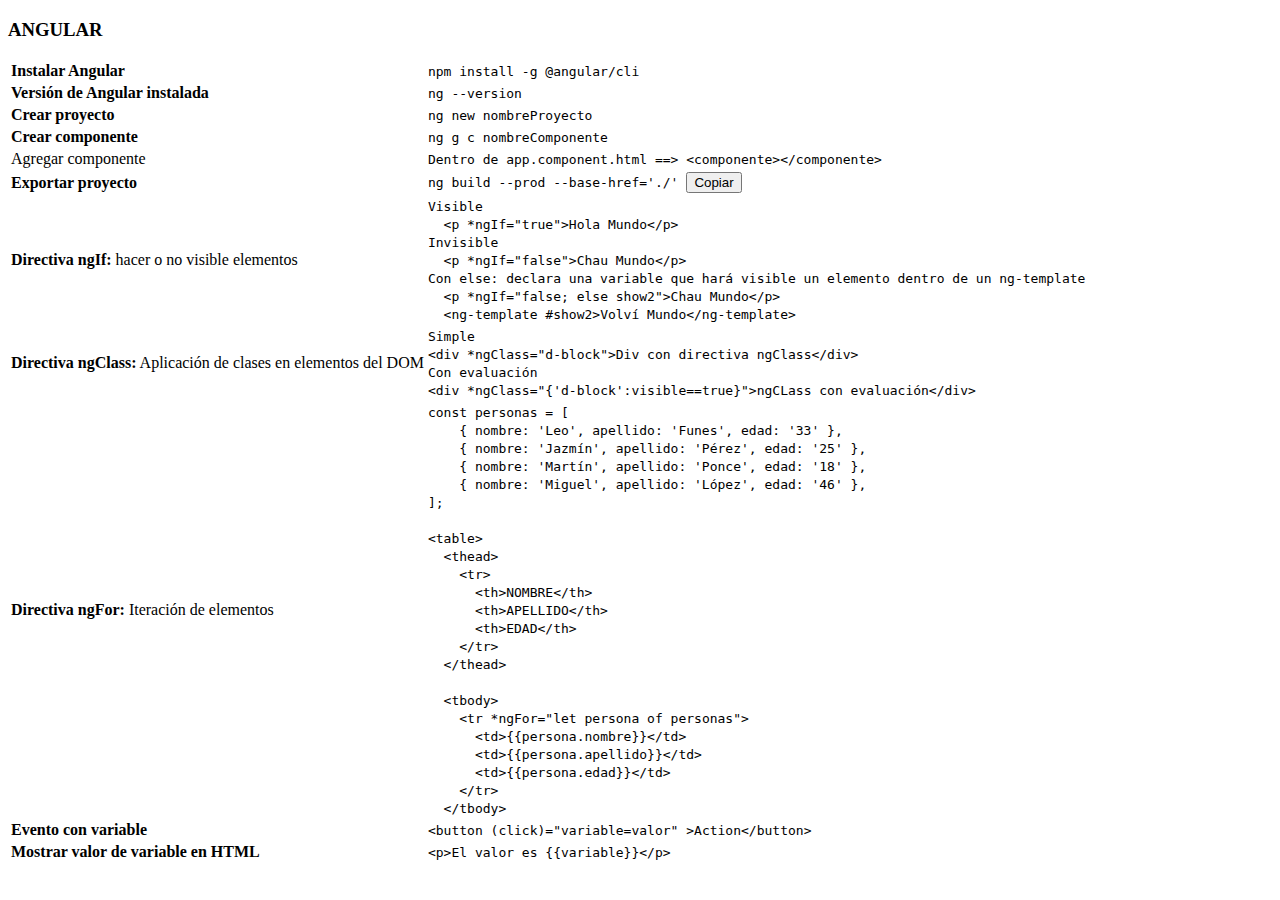
<file: angular.html>
<!DOCTYPE html>
<html lang="en" dir="ltr">
  <head>
    <meta charset="utf-8">
    <link rel="stylesheet" href="https://stackpath.bootstrapcdn.com/bootstrap/4.5.0/css/bootstrap.min.css" integrity="sha384-9aIt2nRpC12Uk9gS9baDl411NQApFmC26EwAOH8WgZl5MYYxFfc+NcPb1dKGj7Sk" crossorigin="anonymous">
  	<script src="https://code.jquery.com/jquery-3.4.1.slim.min.js" integrity="sha384-J6qa4849blE2+poT4WnyKhv5vZF5SrPo0iEjwBvKU7imGFAV0wwj1yYfoRSJoZ+n" crossorigin="anonymous" defer></script>
  	<script src="https://cdn.jsdelivr.net/npm/popper.js@1.16.0/dist/umd/popper.min.js" integrity="sha384-Q6E9RHvbIyZFJoft+2mJbHaEWldlvI9IOYy5n3zV9zzTtmI3UksdQRVvoxMfooAo" crossorigin="anonymous" defer></script>
  	<script src="https://stackpath.bootstrapcdn.com/bootstrap/4.5.0/js/bootstrap.min.js" integrity="sha384-OgVRvuATP1z7JjHLkuOU7Xw704+h835Lr+6QL9UvYjZE3Ipu6Tp75j7Bh/kR0JKI" crossorigin="anonymous" defer></script>
    <title>Anotaciones MultiMedia</title>
  </head>
  <body class="bodi pt-5">
    <div class="container-fluid p-0 p-lg-4" style="height:100%!important;">

      <h3 class="ml-2 ml-lg-0">ANGULAR</h3>

      <table class="table table-dark table-striped">
        <tbody>
          <tr>
            <td><span class="text-info p-1"><b>Instalar Angular</b></span></td>
            <td><code>npm install -g @angular/cli</code></td>
          </tr>
		      <tr>
            <td><span class="text-info p-1"><b>Versión de Angular instalada</b></span></td>
            <td><code>ng --version</code></td>
          </tr>
		      <tr>
            <td><span class="text-info p-1"><b>Crear proyecto</b></span></td>
            <td><code>ng new nombreProyecto</code></td>
          </tr>
		      <tr>
            <td><span class="text-info p-1"><b>Crear componente</b></span></td>
            <td><code>ng g c nombreComponente</code></td>
          </tr>
		      <tr>
            <td><span class="text-info p-1">Agregar componente</span></td>
            <td><code><span class="text-white">Dentro de app.component.html ==> </span><span class="text-primary">&lt;componente&gt;&lt;/componente&gt;</span></code></td>
          </tr>
          <tr>
            <td><span class="text-info p-1"><b>Exportar proyecto</b></span></td>
            <td><code>ng build --prod --base-href='./'</code>&nbsp;&nbsp;<button class="btn_copy btn btn-success btn-sm" >Copiar</button></td>
          </tr>
		      <tr>
            <td><span class="text-info p-1"><b>Directiva ngIf:</b> hacer o no visible elementos</span></td>
            <td><code>
      				<span class="text-white">Visible</span><br>
      				&nbsp&nbsp&lt;p <span class="text-success">*ngIf="true"</span>&gt;Hola Mundo&lt;/p&gt;<br>
      				<span class="text-white">Invisible</span><br>
      				&nbsp&nbsp&lt;p <span class="text-success">*ngIf="false"</span>&gt;Chau Mundo&lt;/p&gt;<br>
      				<span class="text-white">Con else: declara una variable que hará visible un elemento dentro de un ng-template</span><br>
      				&nbsp&nbsp&lt;p <span class="text-success">*ngIf="false; else show2"</span>&gt;Chau Mundo&lt;/p&gt;<br>
      				<span class="text-primary">&nbsp&nbsp&lt;ng-template #show2&gt;</span>Volví Mundo<span class="text-primary">&lt;/ng-template&gt;</span><br>
    			  </code></td>
          </tr>
		      <tr>
            <td><span class="text-info p-1"><b>Directiva ngClass:</b> Aplicación de clases en elementos del DOM</span></td>
            <td><code>
              <span class="text-white">Simple</span><br>
              &lt;div <span class="text-success">*ngClass="d-block"</span>&gtDiv con directiva ngClass&lt;/div&gt;<br>
              <span class="text-white">Con evaluación</span><br>
              &lt;div <span class="text-success">*ngClass="{'d-block':visible==true}"</span>&gtngCLass con evaluación&lt;/div&gt;
            </code></td>
          </tr>
          <tr>
            <td><span class="text-info p-1"><b>Directiva ngFor:</b> Iteración de elementos</span></td>
            <td><code>
              const personas = &#91;<br>
              &nbsp&nbsp&nbsp&nbsp&#123; nombre: 'Leo', apellido: 'Funes', edad: '33' &#125;,<br>
              &nbsp&nbsp&nbsp&nbsp&#123; nombre: 'Jazmín', apellido: 'Pérez', edad: '25' &#125;,<br>
              &nbsp&nbsp&nbsp&nbsp&#123; nombre: 'Martín', apellido: 'Ponce', edad: '18' &#125;,<br>
              &nbsp&nbsp&nbsp&nbsp&#123; nombre: 'Miguel', apellido: 'López', edad: '46' &#125;,<br>
              &#93;&#59;<br><br>
              &lt;table&gt;<br>
              &nbsp;&nbsp;&lt;thead&gt;<br>
              &nbsp;&nbsp;&nbsp;&nbsp;&lt;tr&gt;<br>
              &nbsp;&nbsp;&nbsp;&nbsp;&nbsp;&nbsp;&lt;th&gt;NOMBRE&lt;/th&gt;<br>
              &nbsp;&nbsp;&nbsp;&nbsp;&nbsp;&nbsp;&lt;th&gt;APELLIDO&lt;/th&gt;<br>
              &nbsp;&nbsp;&nbsp;&nbsp;&nbsp;&nbsp;&lt;th&gt;EDAD&lt;/th&gt;<br>
              &nbsp;&nbsp;&nbsp;&nbsp;&lt;/tr&gt;<br>
              &nbsp;&nbsp;&lt;/thead&gt;<br><br>
              &nbsp;&nbsp;&lt;tbody&gt;<br>
              &nbsp;&nbsp;&nbsp;&nbsp;&lt;tr <span class="text-success">*ngFor="let persona of personas"</span>&gt;<br>
              &nbsp;&nbsp;&nbsp;&nbsp;&nbsp;&nbsp;&lt;td&gt;<span class="text-primary">&#123;&#123;persona.nombre&#125;&#125;</span>&lt;/td&gt;<br>
              &nbsp;&nbsp;&nbsp;&nbsp;&nbsp;&nbsp;&lt;td&gt;<span class="text-primary">&#123;&#123;persona.apellido&#125;&#125;</span>&lt;/td&gt;<br>
              &nbsp;&nbsp;&nbsp;&nbsp;&nbsp;&nbsp;&lt;td&gt;<span class="text-primary">&#123;&#123;persona.edad&#125;&#125;</span>&lt;/td&gt;<br>
              &nbsp;&nbsp;&nbsp;&nbsp;&lt;/tr&gt;<br>
              &nbsp;&nbsp;&lt;/tbody&gt;<br>
            </code></td>
          </tr>
		      <tr>
            <td><span class="text-info p-1"><b>Evento con variable</b></span></td>
            <td><code>
              &lt;button <span class="text-success">&#40click&#41="variable=valor"</span> &gt;Action&lt;/button&gt;
            </code></td>
          </tr>
		      <tr>
            <td><span class="text-info p-1"><b>Mostrar valor de variable en HTML</b></span></td>
            <td><code>&lt;p&gt;El valor es <span class="text-success">{{variable}}</span>&lt;/p&gt;</code></td>
          </tr>
        </tbody>
      </table>
      <script src="js/funciones_mix.js"></script>
    </div>
  </body>
</html>
</file>
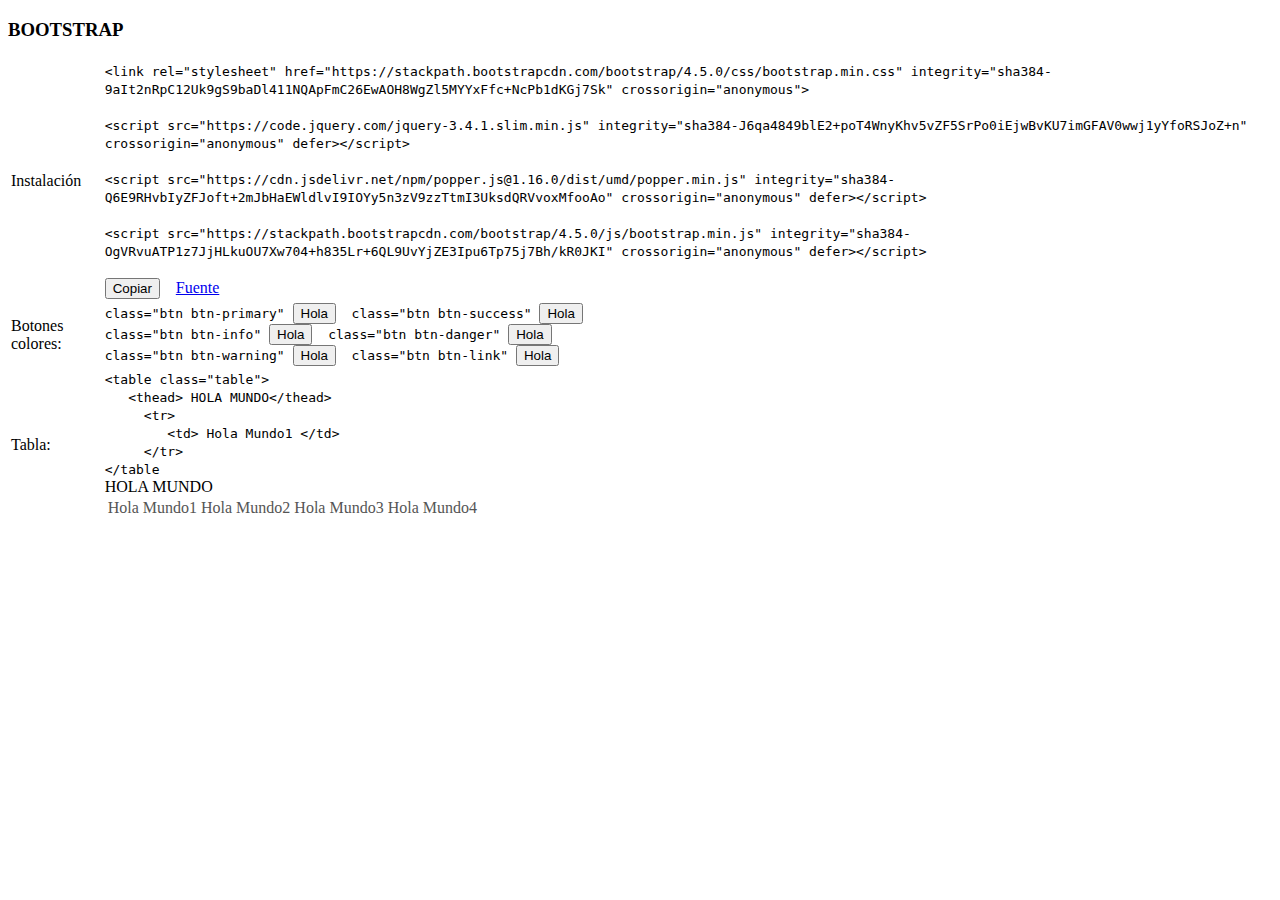
<file: bootstrap.html>
<!DOCTYPE html>
<html lang="en" dir="ltr">
  <head>
    <meta charset="utf-8">
	<link rel="stylesheet" href="https://stackpath.bootstrapcdn.com/bootstrap/4.5.0/css/bootstrap.min.css" integrity="sha384-9aIt2nRpC12Uk9gS9baDl411NQApFmC26EwAOH8WgZl5MYYxFfc+NcPb1dKGj7Sk" crossorigin="anonymous">
	<script src="https://code.jquery.com/jquery-3.4.1.slim.min.js" integrity="sha384-J6qa4849blE2+poT4WnyKhv5vZF5SrPo0iEjwBvKU7imGFAV0wwj1yYfoRSJoZ+n" crossorigin="anonymous" defer></script>
	<script src="https://cdn.jsdelivr.net/npm/popper.js@1.16.0/dist/umd/popper.min.js" integrity="sha384-Q6E9RHvbIyZFJoft+2mJbHaEWldlvI9IOYy5n3zV9zzTtmI3UksdQRVvoxMfooAo" crossorigin="anonymous" defer></script>
	<script src="https://stackpath.bootstrapcdn.com/bootstrap/4.5.0/js/bootstrap.min.js" integrity="sha384-OgVRvuATP1z7JjHLkuOU7Xw704+h835Lr+6QL9UvYjZE3Ipu6Tp75j7Bh/kR0JKI" crossorigin="anonymous" defer></script>
    <title>Anotaciones MultiMedia</title>
  </head>
  <body class="bodi pt-5">
    <div class="container-fluid p-0 p-lg-4">
      <h3 class="ml-2 ml-lg-0">BOOTSTRAP</h3>
      <table class="table table-dark table-striped">
        <tbody>
          <tr>
            <td><span class="text-info p-1">Instalación</td>
            <td>
              <code class="text-success">
                &#60;link rel="stylesheet" href="https://stackpath.bootstrapcdn.com/bootstrap/4.5.0/css/bootstrap.min.css" integrity="sha384-9aIt2nRpC12Uk9gS9baDl411NQApFmC26EwAOH8WgZl5MYYxFfc+NcPb1dKGj7Sk" crossorigin="anonymous"&#62;<br><br>
                &#60;script src="https://code.jquery.com/jquery-3.4.1.slim.min.js" integrity="sha384-J6qa4849blE2+poT4WnyKhv5vZF5SrPo0iEjwBvKU7imGFAV0wwj1yYfoRSJoZ+n" crossorigin="anonymous" defer&#62;&#60;/script&#62;<br><br>
                &#60;script src="https://cdn.jsdelivr.net/npm/popper.js@1.16.0/dist/umd/popper.min.js" integrity="sha384-Q6E9RHvbIyZFJoft+2mJbHaEWldlvI9IOYy5n3zV9zzTtmI3UksdQRVvoxMfooAo" crossorigin="anonymous" defer&#62;&#60;/script&#62;<br><br>
                &#60;script src="https://stackpath.bootstrapcdn.com/bootstrap/4.5.0/js/bootstrap.min.js" integrity="sha384-OgVRvuATP1z7JjHLkuOU7Xw704+h835Lr+6QL9UvYjZE3Ipu6Tp75j7Bh/kR0JKI" crossorigin="anonymous" defer&#62;&#60;/script&#62;<br><br>
                <button class="btn_copy btn btn-success btn-sm" >Copiar</button>
              </code>
              &nbsp;&nbsp;<a class="text-white" href="https://www.bootstrapcdn.com/" target="_blank">Fuente</a>
            </td>
          </tr>
          <tr>
            <td><span class="text-info p-1">Botones colores:</span></td>
            <td><code>
              class="btn btn-primary" <button class="btn btn-primary">Hola</button>&nbsp
              class="btn btn-success" <button class="btn btn-success">Hola</button><br>
              class="btn btn-info" <button class="btn btn-info">Hola</button>&nbsp
              class="btn btn-danger" <button class="btn btn-danger mt-2 mb-2">Hola</button><br>
              class="btn btn-warning" <button class="btn btn-warning">Hola</button>&nbsp
              class="btn btn-link" <button class="btn btn-link">Hola</button>
            </code></td>
          </tr>
          <tr>
            <td><span class="text-info p-1">Tabla:</span></td>
            <td><code>
              &lt;table class="table"&gt;<br>
              &nbsp&nbsp &lt;thead&gt; HOLA MUNDO&lt;/thead&gt;<br>
              &nbsp&nbsp&nbsp&nbsp &lt;tr&gt;<br>
			  &nbsp&nbsp&nbsp&nbsp&nbsp&nbsp&nbsp	&lt;td&gt; Hola Mundo1 &lt;/td&gt;<br>
			  &nbsp&nbsp&nbsp&nbsp &lt;/tr&gt;<br>
              &lt;/table<br>
            </code>
            <table class="table" style="background:#fff;color:#555;">
              <tbody>
                <thead>HOLA MUNDO</thead>
                <tr>
                  <td>Hola Mundo1</td>
                  <td>Hola Mundo2</td>
                  <td>Hola Mundo3</td>
                  <td>Hola Mundo4</td>
                </tr>
              </tbody>
            </table>
          </td>
          </tr>
        </tbody>
      </table>
    </div>
    <script src="js/funciones_mix.js"></script>
  </body>
</html>
</file>
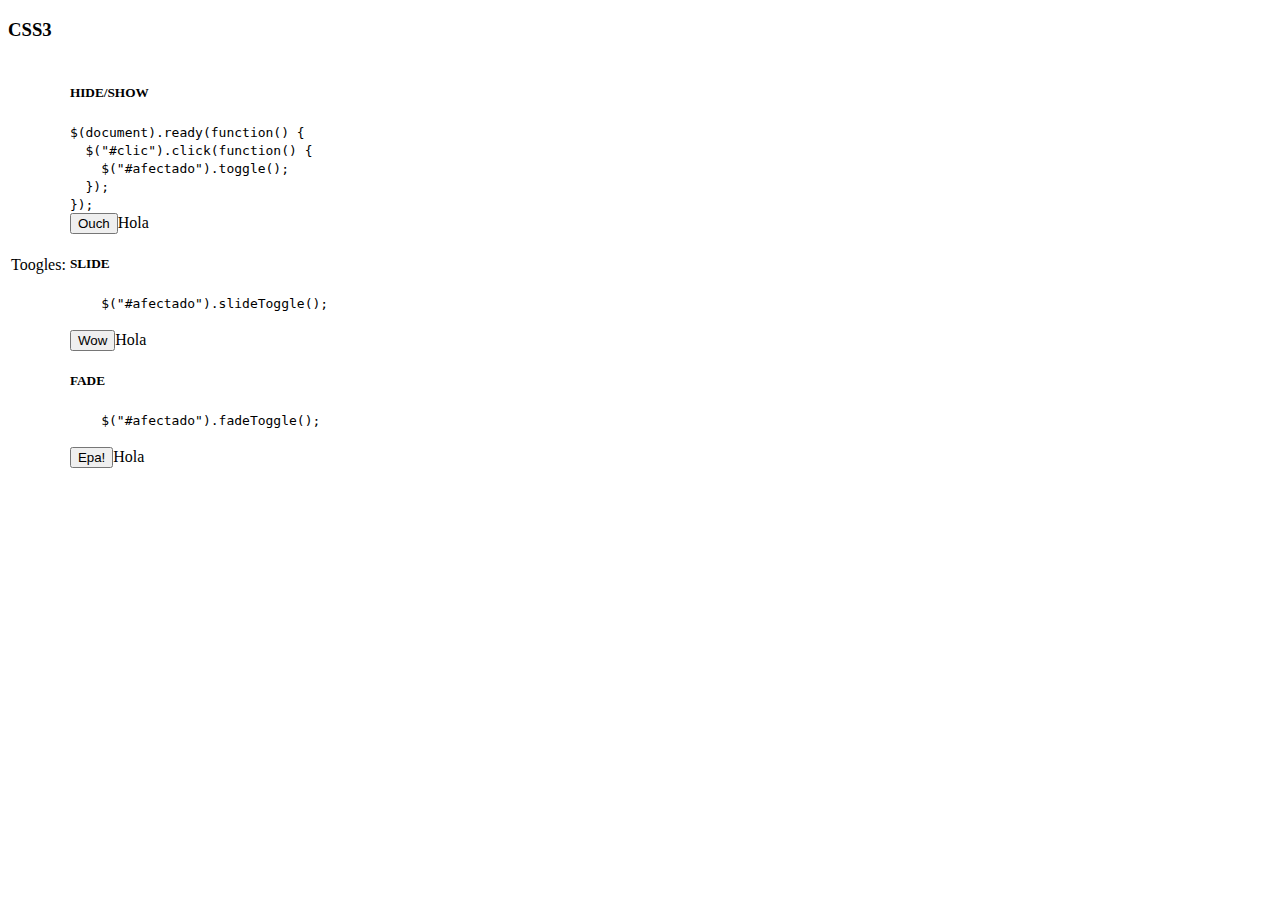
<file: css3.html>
<!DOCTYPE html>
<html lang="en" dir="ltr">
  <head>
    <meta charset="utf-8">
	<link rel="stylesheet" href="https://stackpath.bootstrapcdn.com/bootstrap/4.5.0/css/bootstrap.min.css" integrity="sha384-9aIt2nRpC12Uk9gS9baDl411NQApFmC26EwAOH8WgZl5MYYxFfc+NcPb1dKGj7Sk" crossorigin="anonymous">
	<script src="https://code.jquery.com/jquery-3.4.1.slim.min.js" integrity="sha384-J6qa4849blE2+poT4WnyKhv5vZF5SrPo0iEjwBvKU7imGFAV0wwj1yYfoRSJoZ+n" crossorigin="anonymous" defer></script>
	<script src="https://cdn.jsdelivr.net/npm/popper.js@1.16.0/dist/umd/popper.min.js" integrity="sha384-Q6E9RHvbIyZFJoft+2mJbHaEWldlvI9IOYy5n3zV9zzTtmI3UksdQRVvoxMfooAo" crossorigin="anonymous" defer></script>
	<script src="https://stackpath.bootstrapcdn.com/bootstrap/4.5.0/js/bootstrap.min.js" integrity="sha384-OgVRvuATP1z7JjHLkuOU7Xw704+h835Lr+6QL9UvYjZE3Ipu6Tp75j7Bh/kR0JKI" crossorigin="anonymous" defer></script>
    <title>Anotaciones MultiMedia</title>
  </head>
  <body class="bodi pt-5">
    <div class="container-fluid p-0 p-lg-4">
      <h3 class="ml-2 ml-lg-0">CSS3</h3>
      <table class="table table-dark table-striped">
        <tbody>
          <tr>
            <td><span class="text-info p-1">Toogles:</span></td>
            <td>
      			<h5>HIDE/SHOW</h5>
      			<code>
      				$(document).ready(function() {<br>
      					&nbsp&nbsp$("#clic").click(function() {<br>
      						&nbsp&nbsp&nbsp&nbsp$("#afectado").toggle();<br>
      					&nbsp&nbsp});<br>
      				});
      			</code>
      			<br>
      			<button id="clic0" class="mt-2 mb-2 mr-4 btn btn-success">Ouch</button><span id="afectado0">Hola</span>
      			<h5>SLIDE</h5>
      			<code>
      				&nbsp&nbsp&nbsp&nbsp$("#afectado").slideToggle();<br>
      			</code>
      			<br>
      			<button id="clic1" class="mb-2 mr-4 btn btn-success">Wow</button><span id="afectado1">Hola</span>
      			<h5>FADE</h5>
      			<code>
      				&nbsp&nbsp&nbsp&nbsp$("#afectado").fadeToggle();<br>
      			</code>
      			<br>
      			<button id="clic2" class="mb-2 mr-4 btn btn-success">Epa!</button><span id="afectado2">Hola</span>
      			</td>
          </tr>
        </tbody>
      </table>
    </div>
  </body>
</html>
</file>
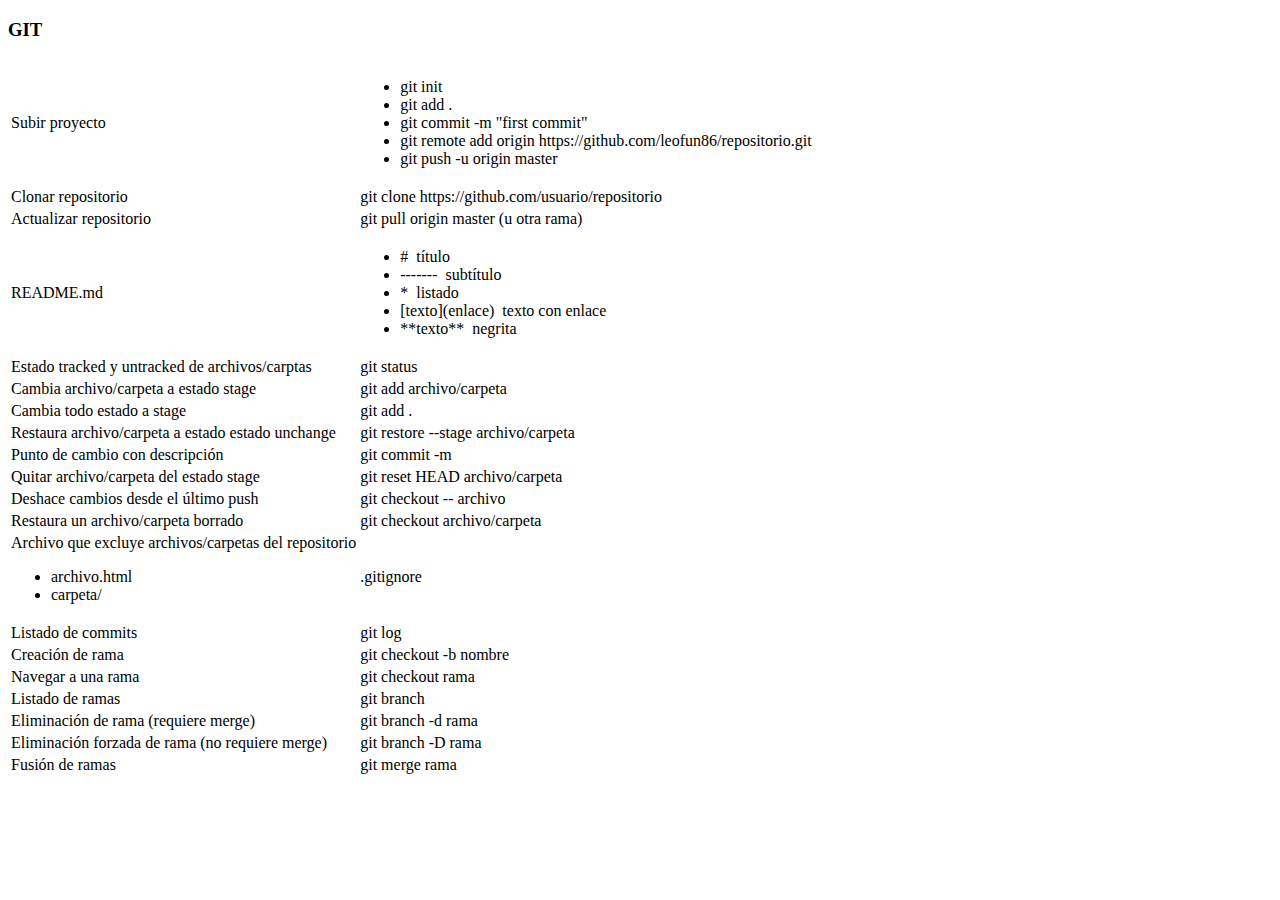
<file: git.html>
<!DOCTYPE html>
<html lang="en" dir="ltr">
  <head>
    <meta charset="utf-8">
	<link rel="stylesheet" href="https://stackpath.bootstrapcdn.com/bootstrap/4.5.0/css/bootstrap.min.css" integrity="sha384-9aIt2nRpC12Uk9gS9baDl411NQApFmC26EwAOH8WgZl5MYYxFfc+NcPb1dKGj7Sk" crossorigin="anonymous">
	<script src="https://code.jquery.com/jquery-3.4.1.slim.min.js" integrity="sha384-J6qa4849blE2+poT4WnyKhv5vZF5SrPo0iEjwBvKU7imGFAV0wwj1yYfoRSJoZ+n" crossorigin="anonymous" defer></script>
	<script src="https://cdn.jsdelivr.net/npm/popper.js@1.16.0/dist/umd/popper.min.js" integrity="sha384-Q6E9RHvbIyZFJoft+2mJbHaEWldlvI9IOYy5n3zV9zzTtmI3UksdQRVvoxMfooAo" crossorigin="anonymous" defer></script>
	<script src="https://stackpath.bootstrapcdn.com/bootstrap/4.5.0/js/bootstrap.min.js" integrity="sha384-OgVRvuATP1z7JjHLkuOU7Xw704+h835Lr+6QL9UvYjZE3Ipu6Tp75j7Bh/kR0JKI" crossorigin="anonymous" defer></script>
    <title>Anotaciones MultiMedia</title>
  </head>
  <body class="bodi pt-5">
    <div class="container-fluid p-0 p-lg-4">
      <h3 class="ml-2 ml-lg-0">GIT</h3>
      <table class="table table-dark table-striped">
        <tbody>
          <tr>
            <td><span class="p-1">Subir proyecto</span></td>
            <td>
              <ul>
                <li><span class="text-info">git init</span></li>
                <li><span class="text-info">git add .</span></li>
                <li><span class="text-info">git commit -m "first commit"</span></li>
                <li><span class="text-info">git remote add origin https://github.com/leofun86/repositorio.git</span></li>
                <li><span class="text-success">git push -u origin master</span></li>
              </ul>
            </td>
          </tr>
          <tr>
            <td><span class="p-1">Clonar repositorio</span></td>
            <td> <span class="text-info">git clone https://github.com/usuario/repositorio</span> </td>
          </tr>
          <tr>
            <td><span class="p-1">Actualizar repositorio</span></td>
            <td> <span class="text-info">git pull origin master (u otra rama)</span> </td>
          </tr>
          <tr>
            <td><span class="p-1">README.md</span></td>
            <td>
              <ul>
                <li><span class="text-success">#</span>&nbsp;&nbsp;título</li>
                <li><span class="text-success">-------</span>&nbsp;&nbsp;subtítulo</li>
                <li><span class="text-success">*</span>&nbsp;&nbsp;listado</li>
                <li><span class="text-success">[texto](enlace)</span>&nbsp;&nbsp;texto con enlace</li>
                <li><span class="text-success">**texto**</span>&nbsp;&nbsp;negrita</li>
              </ul>
            </tr>
            </td>
          <tr>
            <td> Estado tracked y untracked de archivos/carptas </td>
            <td><span class="text-info p-1">git status</span></td>
          </tr>
          <tr>
            <td> Cambia archivo/carpeta a estado stage </td>
            <td><span class="text-info p-1">git add	archivo/carpeta</span></td>
          </tr>
          <tr>
            <td> Cambia todo estado a stage </td>
            <td><span class="text-info p-1">git add .</span></td>
          </tr>
          <tr>
            <td> Restaura archivo/carpeta a estado estado unchange </td>
            <td><span class="text-info p-1">git restore --stage archivo/carpeta</span></td>
          </tr>
          <tr>
            <td> Punto de cambio con descripción </td>
            <td><span class="text-info p-1">git commit -m</span></td>
          </tr>
          <tr>
            <td> Quitar archivo/carpeta del estado stage </td>
            <td><span class="text-info p-1">git reset HEAD archivo/carpeta</span></td>
          </tr>
          <tr>
            <td> Deshace cambios desde el último push </td>
            <td><span class="text-info p-1">git checkout -- archivo</span></td>
          </tr>
          <tr>
            <td> Restaura un archivo/carpeta borrado</td>
            <td><span class="text-info p-1">git checkout archivo/carpeta</span></td>
          </tr>
          <tr>
            <td>
              Archivo que excluye archivos/carpetas del repositorio<br>
              <ul>
                <li><span class="text-success">archivo.html</span></li>
                <li><span class="text-success">carpeta/</span></li>
              </ul>
			      </td>
            <td><span class="text-info p-1">.gitignore</span></td>
          </tr>
          <tr>
            <td> Listado de commits </td>
            <td><span class="text-info p-1">git log</span></td>
          </tr>
          <tr>
            <td> Creación de rama </td>
            <td><span class="text-info p-1">git checkout -b nombre</span></td>
          </tr>
          <tr>
            <td> Navegar a una rama </td>
            <td><span class="text-info p-1">git checkout rama</span></td>
          </tr>
          <tr>
            <td> Listado de ramas </td>
            <td><span class="text-info p-1">git branch</span></td>
          </tr>
          <tr>
            <td> Eliminación de rama (requiere merge) </td>
            <td><span class="text-info p-1">git branch -d rama</span></td>
          </tr>
          <tr>
            <td> Eliminación forzada de rama (no requiere merge) </td>
            <td><span class="text-info p-1">git branch -D rama</span></td>
          </tr>
          <tr>
            <td> Fusión de ramas </td>
            <td><span class="text-info p-1">git merge rama</span></td>
          </tr>
        </tbody>
      </table>
    </div>
  </body>
</html>
</file>
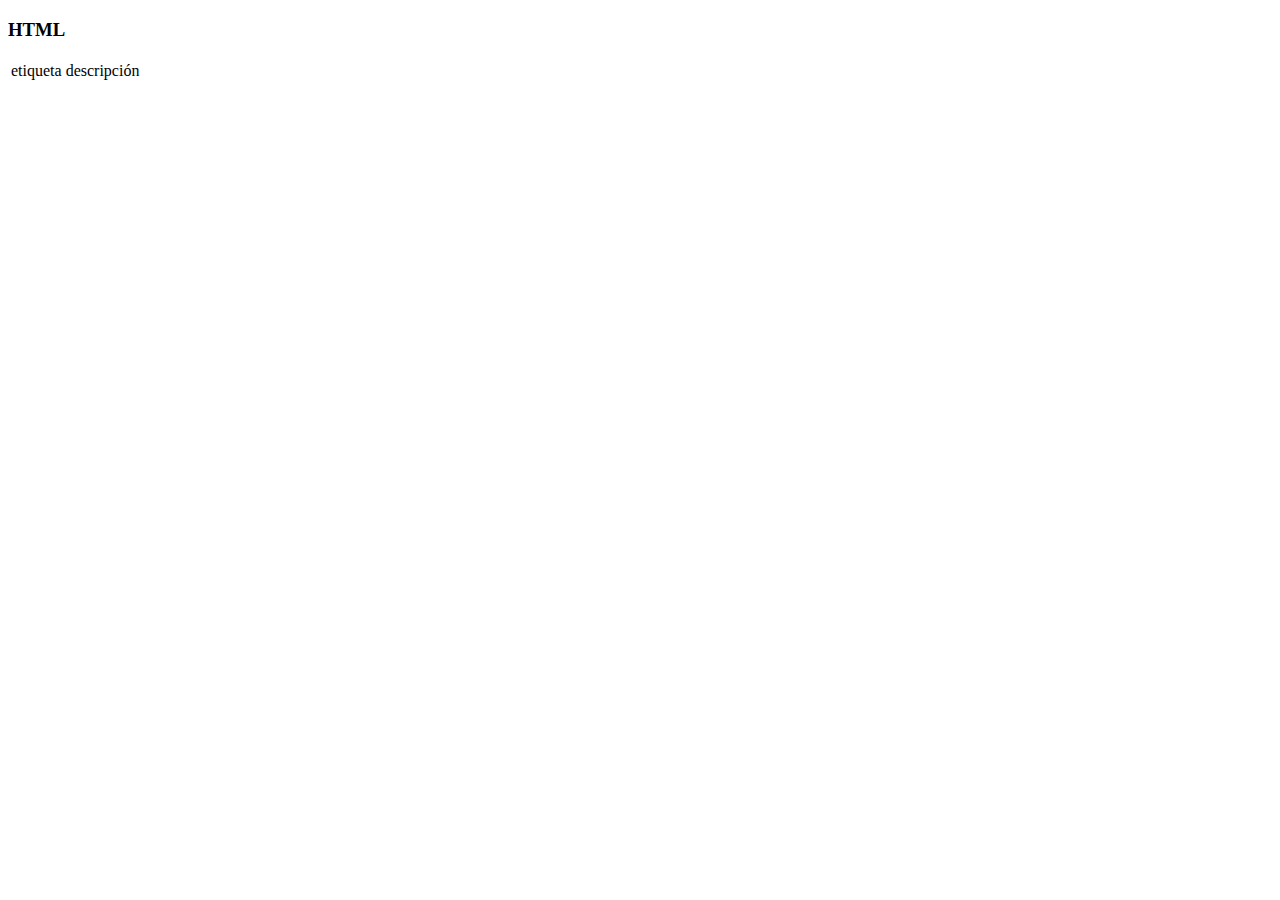
<file: html.html>
<!DOCTYPE html>
<html lang="en" dir="ltr">
  <head>
    <meta charset="utf-8">
	<link rel="stylesheet" href="https://stackpath.bootstrapcdn.com/bootstrap/4.5.0/css/bootstrap.min.css" integrity="sha384-9aIt2nRpC12Uk9gS9baDl411NQApFmC26EwAOH8WgZl5MYYxFfc+NcPb1dKGj7Sk" crossorigin="anonymous">
	<script src="https://code.jquery.com/jquery-3.4.1.slim.min.js" integrity="sha384-J6qa4849blE2+poT4WnyKhv5vZF5SrPo0iEjwBvKU7imGFAV0wwj1yYfoRSJoZ+n" crossorigin="anonymous" defer></script>
	<script src="https://cdn.jsdelivr.net/npm/popper.js@1.16.0/dist/umd/popper.min.js" integrity="sha384-Q6E9RHvbIyZFJoft+2mJbHaEWldlvI9IOYy5n3zV9zzTtmI3UksdQRVvoxMfooAo" crossorigin="anonymous" defer></script>
	<script src="https://stackpath.bootstrapcdn.com/bootstrap/4.5.0/js/bootstrap.min.js" integrity="sha384-OgVRvuATP1z7JjHLkuOU7Xw704+h835Lr+6QL9UvYjZE3Ipu6Tp75j7Bh/kR0JKI" crossorigin="anonymous" defer></script>
    <title>Anotaciones MultiMedia</title>
  </head>
  <body class="bodi pt-5">
    <div class="container-fluid p-0 p-lg-4">
      <h3 class="ml-2 ml-lg-0">HTML</h3>
      <table class="table table-dark table-striped">
        <tbody>
          <tr>
            <td><span class="text-info p-1">etiqueta</span></td>
            <td>
              descripción
			      </td>
          </tr>
        </tbody>
      </table>
    </div>
  </body>
</html>
</file>
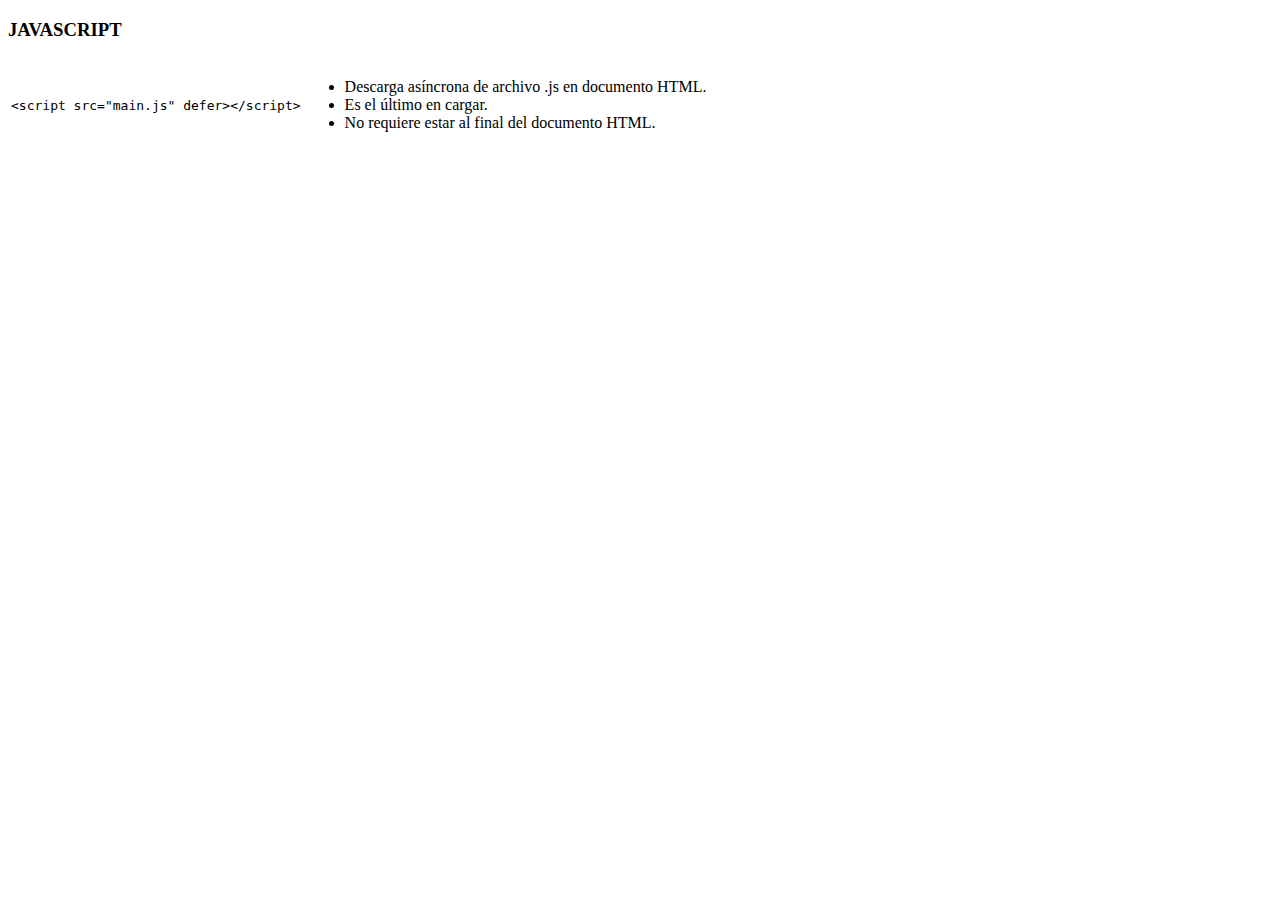
<file: javascript.html>
<!DOCTYPE html>
<html lang="en" dir="ltr">
  <head>
    <meta charset="utf-8">
	<link rel="stylesheet" href="https://stackpath.bootstrapcdn.com/bootstrap/4.5.0/css/bootstrap.min.css" integrity="sha384-9aIt2nRpC12Uk9gS9baDl411NQApFmC26EwAOH8WgZl5MYYxFfc+NcPb1dKGj7Sk" crossorigin="anonymous">
	<script src="https://code.jquery.com/jquery-3.4.1.slim.min.js" integrity="sha384-J6qa4849blE2+poT4WnyKhv5vZF5SrPo0iEjwBvKU7imGFAV0wwj1yYfoRSJoZ+n" crossorigin="anonymous" defer></script>
	<script src="https://cdn.jsdelivr.net/npm/popper.js@1.16.0/dist/umd/popper.min.js" integrity="sha384-Q6E9RHvbIyZFJoft+2mJbHaEWldlvI9IOYy5n3zV9zzTtmI3UksdQRVvoxMfooAo" crossorigin="anonymous" defer></script>
	<script src="https://stackpath.bootstrapcdn.com/bootstrap/4.5.0/js/bootstrap.min.js" integrity="sha384-OgVRvuATP1z7JjHLkuOU7Xw704+h835Lr+6QL9UvYjZE3Ipu6Tp75j7Bh/kR0JKI" crossorigin="anonymous" defer></script>
    <title>Anotaciones MultiMedia</title>
  </head>
  <body class="bodi pt-5">
    <div class="container-fluid p-0 p-lg-4">
      <h3 class="ml-2 ml-lg-0">JAVASCRIPT</h3>
      <table class="table table-dark table-striped">
        <tbody>
          <tr>
            <td><span class="text-info p-1">
                <code>
                  &#60;script src="main.js" <span class="text-yellow">defer</span>&#62;&#60;/script&#62;
                </code>
              </span>
            </td>
            <td>
              <ul>
                <li>Descarga asíncrona de archivo .js en documento HTML.</li>
                <li>Es el último en cargar.</li>
                <li>No requiere estar al final del documento HTML.</li>
              </ul>
            </td>
          </tr>
        </tbody>
      </table>

    </div>
  </body>
</html>
</file>
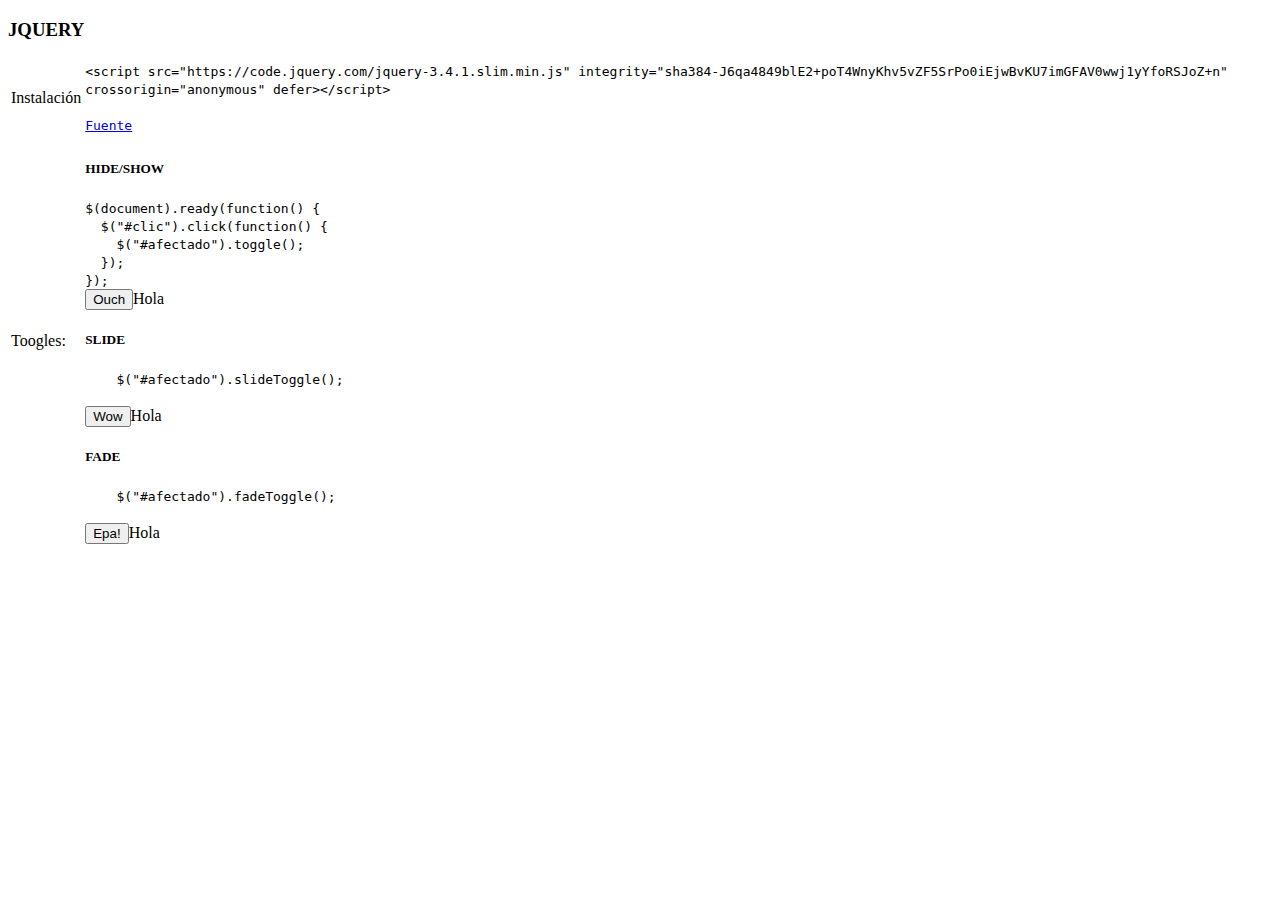
<file: jquery.html>
<!DOCTYPE html>
<html lang="en" dir="ltr">
  <head>
    <meta charset="utf-8">
	<script src="js/jquery-3.3.1.min.js"></script>
	<link rel="stylesheet" href="https://stackpath.bootstrapcdn.com/bootstrap/4.5.0/css/bootstrap.min.css" integrity="sha384-9aIt2nRpC12Uk9gS9baDl411NQApFmC26EwAOH8WgZl5MYYxFfc+NcPb1dKGj7Sk" crossorigin="anonymous">
	<script src="https://code.jquery.com/jquery-3.4.1.slim.min.js" integrity="sha384-J6qa4849blE2+poT4WnyKhv5vZF5SrPo0iEjwBvKU7imGFAV0wwj1yYfoRSJoZ+n" crossorigin="anonymous" defer></script>
	<script src="https://cdn.jsdelivr.net/npm/popper.js@1.16.0/dist/umd/popper.min.js" integrity="sha384-Q6E9RHvbIyZFJoft+2mJbHaEWldlvI9IOYy5n3zV9zzTtmI3UksdQRVvoxMfooAo" crossorigin="anonymous" defer></script>
	<script src="https://stackpath.bootstrapcdn.com/bootstrap/4.5.0/js/bootstrap.min.js" integrity="sha384-OgVRvuATP1z7JjHLkuOU7Xw704+h835Lr+6QL9UvYjZE3Ipu6Tp75j7Bh/kR0JKI" crossorigin="anonymous" defer></script>
    <title>Anotaciones MultiMedia</title>
  </head>
  <body class="bodi pt-5">
    <div class="container-fluid p-0 p-lg-4">
      <h3 class="ml-2 ml-lg-0">JQUERY</h3>
      <table class="table table-dark table-striped">
        <tbody>
          <tr>
            <td><span class="text-info p-1">Instalación</td>
            <td>
              <code class="text-success">
                &#60;script src="https://code.jquery.com/jquery-3.4.1.slim.min.js" integrity="sha384-J6qa4849blE2+poT4WnyKhv5vZF5SrPo0iEjwBvKU7imGFAV0wwj1yYfoRSJoZ+n" crossorigin="anonymous" defer&#62;&#60;/script&#62;<br><br>
                <a class="text-white" href="https://www.bootstrapcdn.com/" target="_blank">Fuente</a>
              </code>
            </td>
          </tr>
          <tr>
            <td><span class="text-info p-1">Toogles:</span></td>
            <td>
        			<script>
        				$(document).ready(function() {
        					$("#clic0").click(function() {
        						$("#afectado0").toggle();
        					});
        				});
        				$(document).ready(function() {
        					$("#clic1").click(function() {
        						$("#afectado1").slideToggle();
        					});
        				});
        				$(document).ready(function() {
        					$("#clic2").click(function() {
        						$("#afectado2").fadeToggle();
        					});
        				});
        			</script>
        			<h5>HIDE/SHOW</h5>
        			<code>
        				$(document).ready(function() {<br>
        					&nbsp&nbsp$("#clic").click(function() {<br>
        						&nbsp&nbsp&nbsp&nbsp$("#afectado").toggle();<br>
        					&nbsp&nbsp});<br>
        				});
        			</code>
        			<br>
        			<button id="clic0" class="mt-2 mb-2 mr-4 btn btn-success">Ouch</button><span id="afectado0">Hola</span>
        			<h5>SLIDE</h5>
        			<code>
        				&nbsp&nbsp&nbsp&nbsp$("#afectado").slideToggle();<br>
        			</code>
        			<br>
        			<button id="clic1" class="mb-2 mr-4 btn btn-success">Wow</button><span id="afectado1">Hola</span>
        			<h5>FADE</h5>
        			<code>
        				&nbsp&nbsp&nbsp&nbsp$("#afectado").fadeToggle();<br>
        			</code>
        			<br>
        			<button id="clic2" class="mb-2 mr-4 btn btn-success">Epa!</button><span id="afectado2">Hola</span>
        			</td>
          </tr>
        </tbody>
      </table>
    </div>
  </body>
</html>
</file>
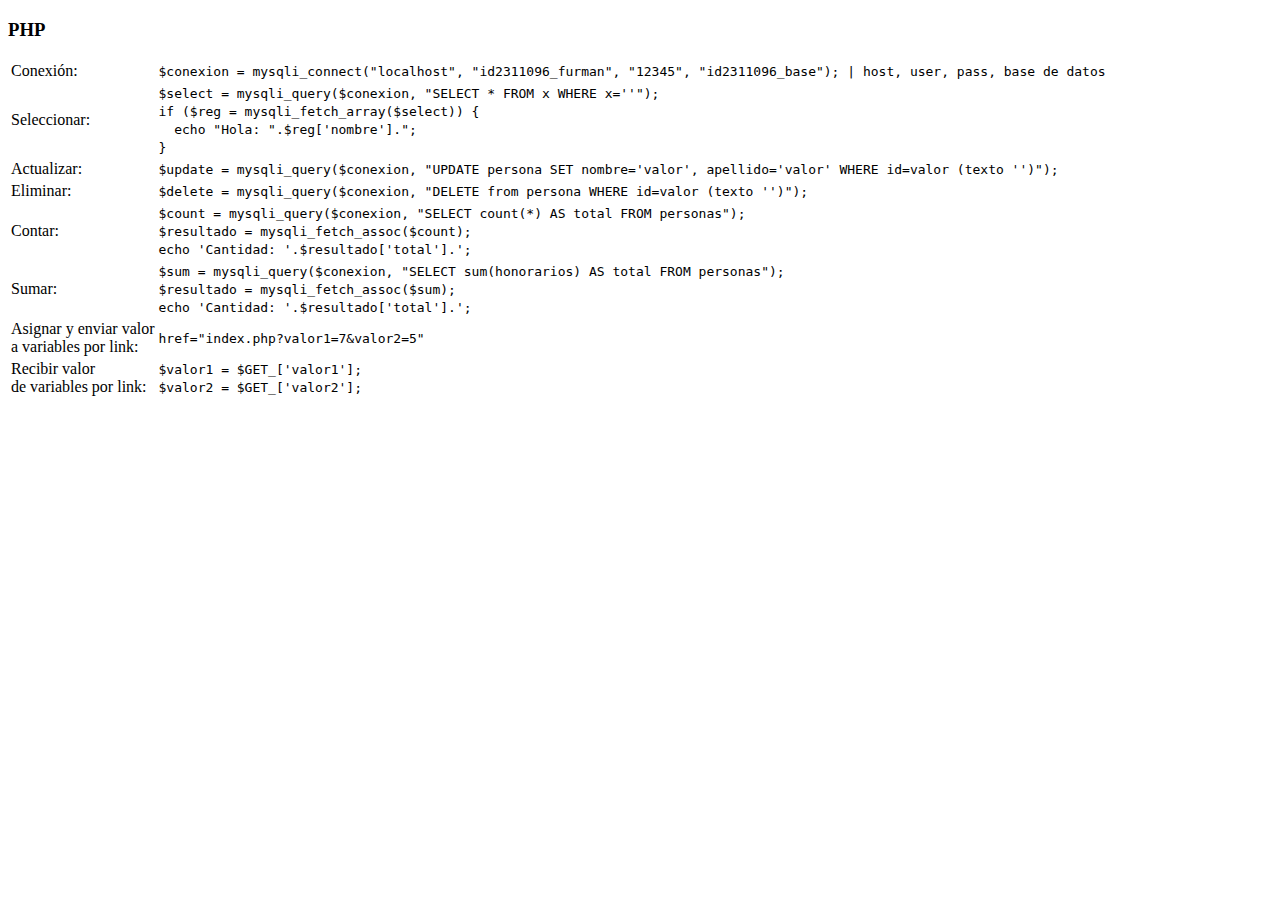
<file: php.html>
<!DOCTYPE html>
<html lang="en" dir="ltr">
  <head>
    <meta charset="utf-8">
	<link rel="stylesheet" href="https://stackpath.bootstrapcdn.com/bootstrap/4.5.0/css/bootstrap.min.css" integrity="sha384-9aIt2nRpC12Uk9gS9baDl411NQApFmC26EwAOH8WgZl5MYYxFfc+NcPb1dKGj7Sk" crossorigin="anonymous">
	<script src="https://code.jquery.com/jquery-3.4.1.slim.min.js" integrity="sha384-J6qa4849blE2+poT4WnyKhv5vZF5SrPo0iEjwBvKU7imGFAV0wwj1yYfoRSJoZ+n" crossorigin="anonymous" defer></script>
	<script src="https://cdn.jsdelivr.net/npm/popper.js@1.16.0/dist/umd/popper.min.js" integrity="sha384-Q6E9RHvbIyZFJoft+2mJbHaEWldlvI9IOYy5n3zV9zzTtmI3UksdQRVvoxMfooAo" crossorigin="anonymous" defer></script>
	<script src="https://stackpath.bootstrapcdn.com/bootstrap/4.5.0/js/bootstrap.min.js" integrity="sha384-OgVRvuATP1z7JjHLkuOU7Xw704+h835Lr+6QL9UvYjZE3Ipu6Tp75j7Bh/kR0JKI" crossorigin="anonymous" defer></script>
    <title>Anotaciones MultiMedia</title>
  </head>
  <body class="bodi pt-5">
    <div class="container-fluid p-0 p-lg-4">
      <h3 class="ml-2 ml-lg-0">PHP</h3>
      <table class="table table-dark table-striped">
        <tbody>
          <tr>
            <td><span class="text-info p-1">Conexión:</span></td>
            <td><code>$conexion = mysqli_connect("localhost", "id2311096_furman", "12345", "id2311096_base"); | host, user, pass, base de datos</code></td>
          </tr>
          <tr>
            <td><span class="text-info p-1">Seleccionar:</span></td>
            <td><code>$select = mysqli_query($conexion, "SELECT * FROM x WHERE x=''");<br>
            if ($reg = mysqli_fetch_array($select)) {<br>
            &nbsp&nbspecho "Hola: ".$reg['nombre'].";<br>
            }</code></td>
          </tr>
          <tr>
            <td><span class="text-info p-1">Actualizar:</span></td>
            <td><code>$update = mysqli_query($conexion, "UPDATE persona SET nombre='valor', apellido='valor' WHERE id=valor (texto '')");</code></td>
          </tr>
          <tr>
            <td><span class="text-info p-1">Eliminar:</span></td>
            <td><code>$delete = mysqli_query($conexion, "DELETE from persona WHERE id=valor (texto '')");
            </code></td>
          </tr>
          <tr>
            <td><span class="text-info p-1">Contar:</span></td>
            <td><code>$count = mysqli_query($conexion, "SELECT count(*) AS total FROM personas");<br>
            $resultado = mysqli_fetch_assoc($count);<br>
            echo 'Cantidad: '.$resultado['total'].';
            </code></td>
          </tr>
          <tr>
            <td><span class="text-info p-1">Sumar:</span></td>
            <td><code>$sum = mysqli_query($conexion, "SELECT sum(honorarios) AS total FROM personas");<br>
            $resultado = mysqli_fetch_assoc($sum);<br>
            echo 'Cantidad: '.$resultado['total'].';
            </code></td>
          </tr>
          <tr>
            <td><span class="text-info p-1">Asignar y enviar valor<br>a variables por link:</span></td>
            <td><code>
              href="index.php?valor1=7&valor2=5"
            </code></td>
          </tr>
          <tr>
            <td><span class="text-info p-1">Recibir valor<br>de variables por link:</span></td>
            <td><code>
              $valor1 = $GET_['valor1'];<br>
              $valor2 = $GET_['valor2'];
            </code></td>
          </tr>
        </tbody>
      </table>

    </div>
  </body>
</html>
</file>
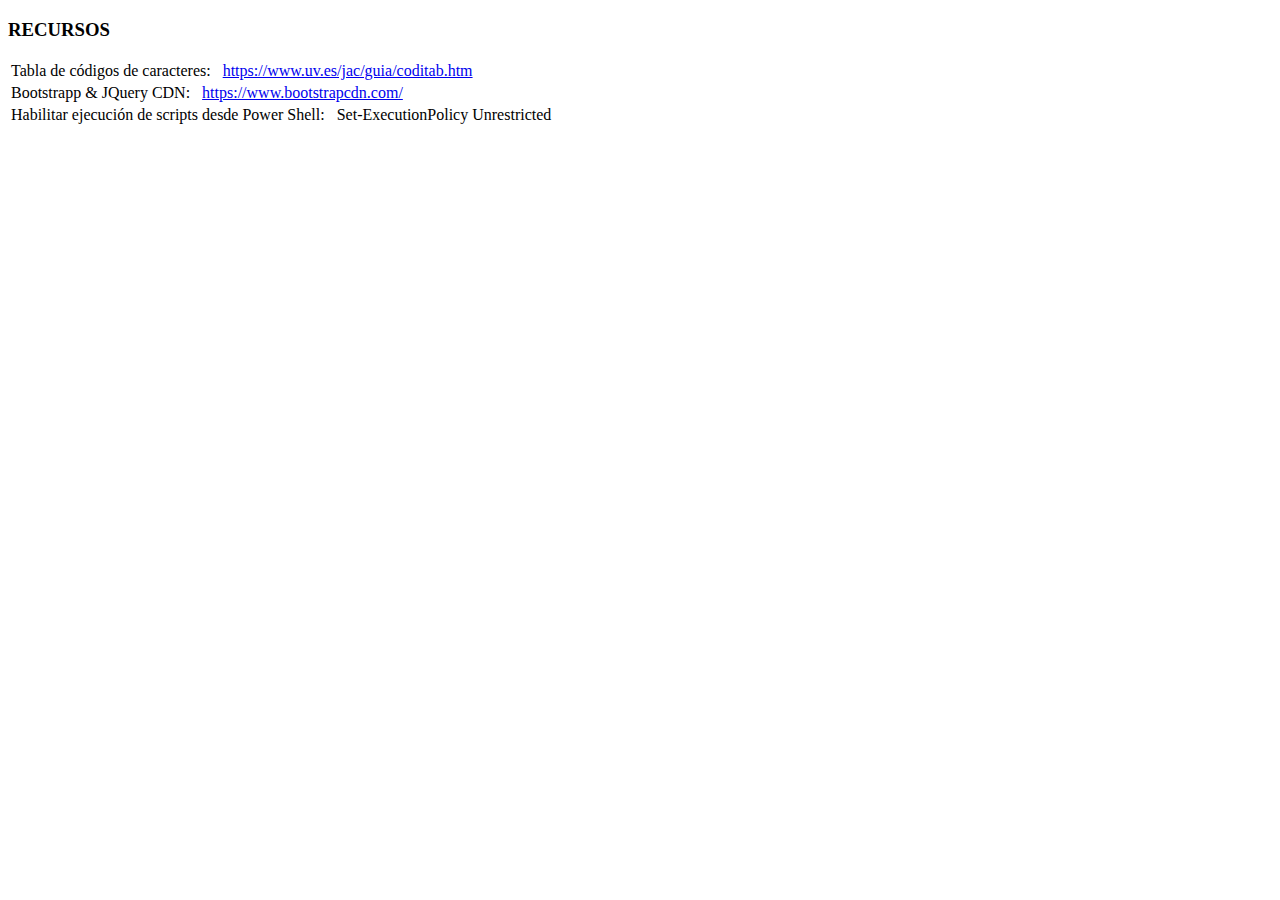
<file: recursos.html>
<!DOCTYPE html>
<html lang="en" dir="ltr">
  <head>
    <meta charset="utf-8">
	<link rel="stylesheet" href="https://stackpath.bootstrapcdn.com/bootstrap/4.5.0/css/bootstrap.min.css" integrity="sha384-9aIt2nRpC12Uk9gS9baDl411NQApFmC26EwAOH8WgZl5MYYxFfc+NcPb1dKGj7Sk" crossorigin="anonymous">
	<script src="https://code.jquery.com/jquery-3.4.1.slim.min.js" integrity="sha384-J6qa4849blE2+poT4WnyKhv5vZF5SrPo0iEjwBvKU7imGFAV0wwj1yYfoRSJoZ+n" crossorigin="anonymous" defer></script>
	<script src="https://cdn.jsdelivr.net/npm/popper.js@1.16.0/dist/umd/popper.min.js" integrity="sha384-Q6E9RHvbIyZFJoft+2mJbHaEWldlvI9IOYy5n3zV9zzTtmI3UksdQRVvoxMfooAo" crossorigin="anonymous" defer></script>
	<script src="https://stackpath.bootstrapcdn.com/bootstrap/4.5.0/js/bootstrap.min.js" integrity="sha384-OgVRvuATP1z7JjHLkuOU7Xw704+h835Lr+6QL9UvYjZE3Ipu6Tp75j7Bh/kR0JKI" crossorigin="anonymous" defer></script>
    <title>Anotaciones MultiMedia</title>
  </head>
  <body class="bodi pt-5">
    <div class="container-fluid p-0 p-lg-4">
      <h3 class="ml-2 ml-lg-0">RECURSOS</h3>
      <table class="table table-dark table-striped">
        <tbody>
          <tr>
            <td class="texto_1"> <span class="text-warning">Tabla de códigos de caracteres:</span>&nbsp;&nbsp;&nbsp;<a class="text-white" href="https://www.uv.es/jac/guia/coditab.htm" target="_blank">https://www.uv.es/jac/guia/coditab.htm</a> </td>
          </tr>
          <tr>
            <td class="texto_1"> <span class="text-warning">Bootstrapp & JQuery CDN:</span>&nbsp;&nbsp;&nbsp;<a class="text-white" href="https://www.bootstrapcdn.com/" target="_blank">https://www.bootstrapcdn.com/</a> </td>
          </tr>
		  <tr>
            <td class="texto_1"> <span class="text-warning">Habilitar ejecución de scripts desde Power Shell:</span>&nbsp;&nbsp;&nbsp;Set-ExecutionPolicy Unrestricted</td>
          </tr>
        </tbody>
      </table>
    </div>
  </body>
</html>
</file>
